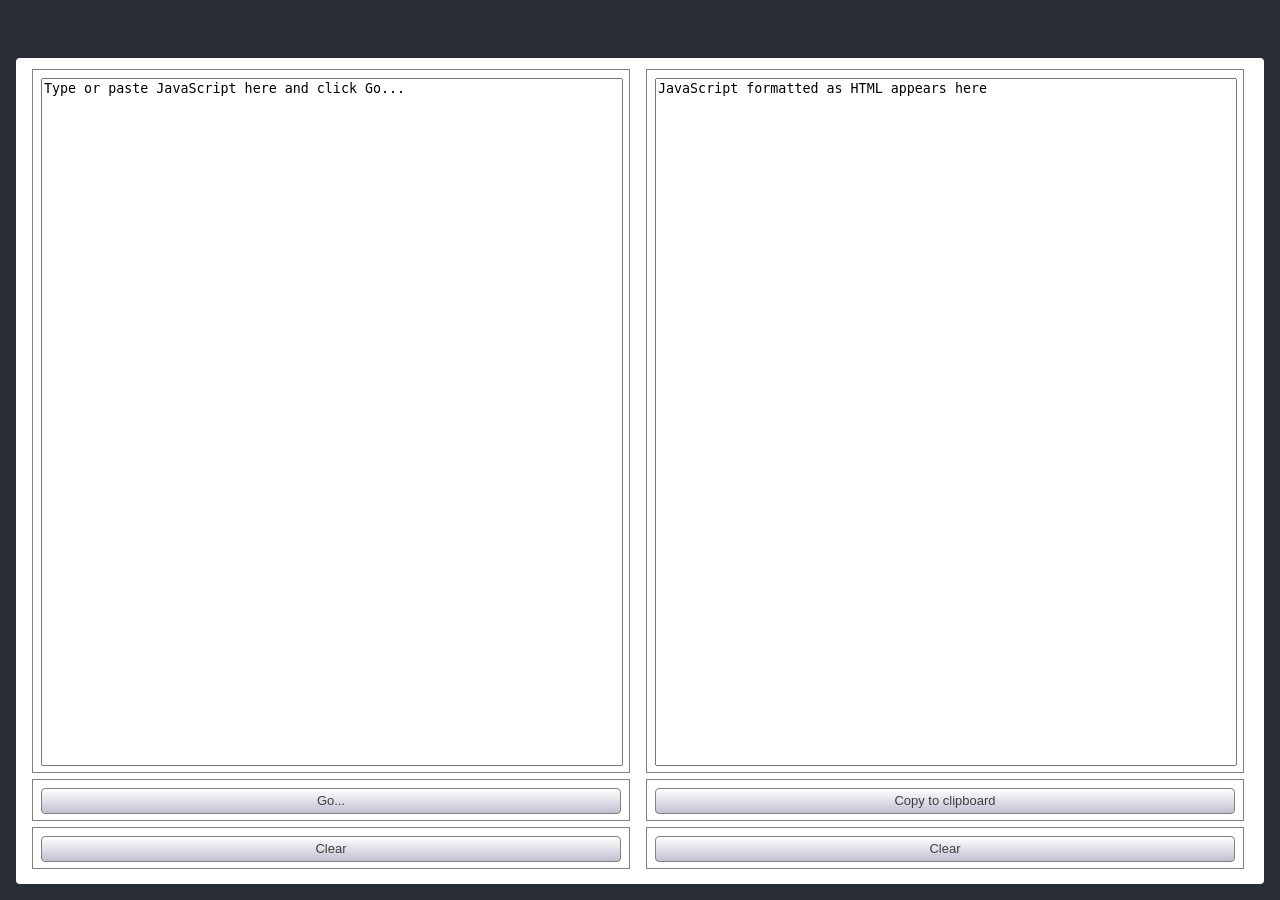
<file: index.html>
<!DOCTYPE html>

<html lang="en">

<head>
	<title>Code in JavaScript - JS2HTML</title>
    <meta charset="utf-8" />
    <link href="projects.css" rel="stylesheet" />
    <style>
        .grid-container
        {
            display: grid;
  			grid-template-columns: repeat(2, 1fr);
			grid-template-rows: auto 32px 32px;
            grid-column-gap: 16px;
            grid-row-gap: 16px;
			margin: 8px;
    		height: calc(100% - 20px);
    		width: calc(100% - 20px);
        }
        .cell
        {
            justify-self: stretch;
            align-self: center;
			padding: 8px;
    		height: calc(100% - 8px);
			border: 1px solid #808080;
        }
    </style>
</head>

<body>

	<div class="maindiv">

		
		<div class="contentdiv" id="maindiv">
    		<div class="grid-container">
        		<div class="cell"><textarea id="inputtext" style="height: calc(100% - 4px); width: calc(100% - 4px); resize: none;"></textarea></div>
        		<div class="cell"><textarea id="outputtext" readonly style="height: calc(100% - 4px); width: calc(100% - 4px); resize: none;"></textarea></div>
        		<div class="cell"><div id="gobutton" class="button">Go...</div></div>
        		<div class="cell"><div id="copybutton" class="button">Copy to clipboard</div></div>
        		<div class="cell"><div id="clearinputbutton" class="button">Clear</div></div>
        		<div class="cell"><div id="clearoutputbutton" class="button">Clear</div></div>
    		</div></div>

	</div>

	</div>

    <script src="js2html.js"></script>

</body>
</file>
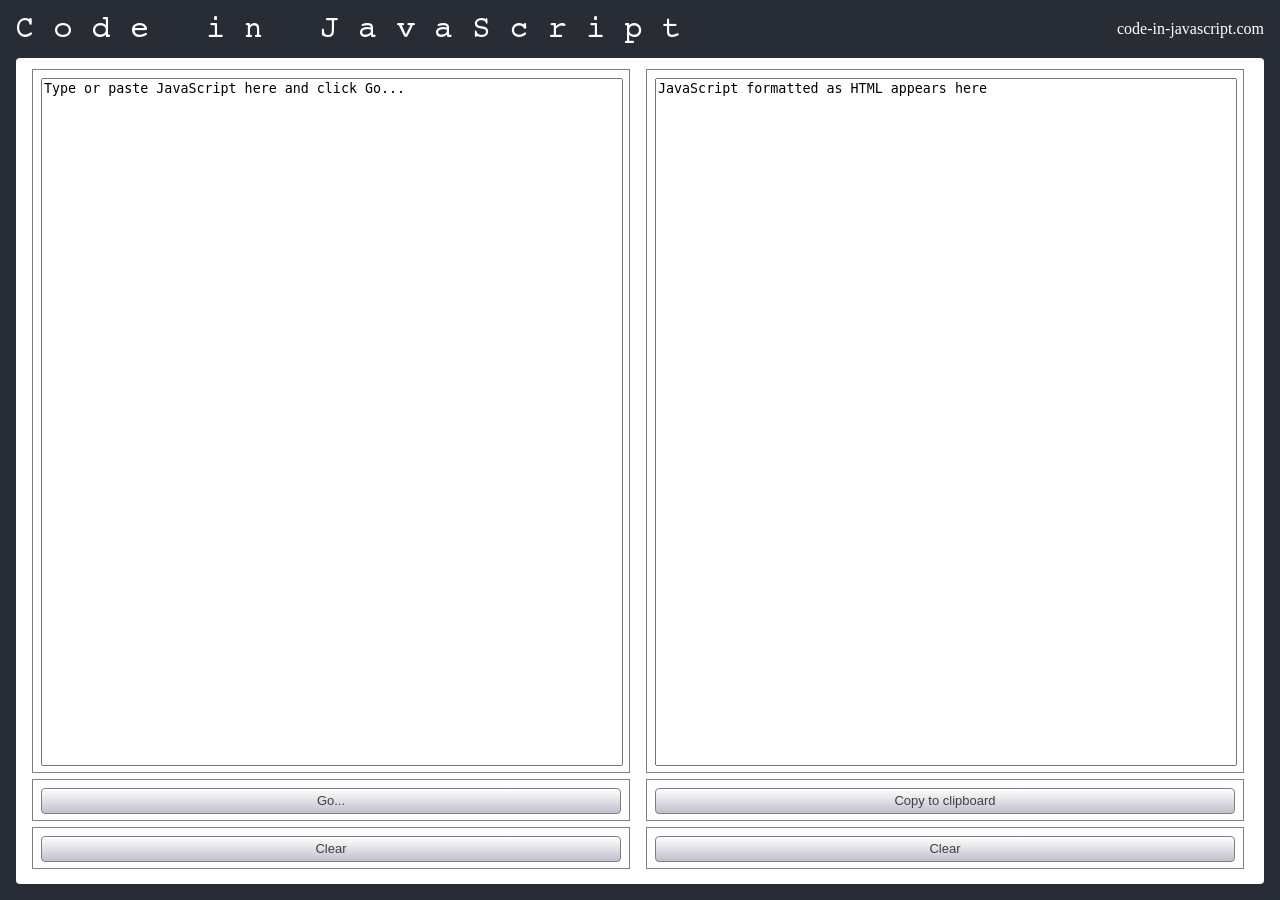
<file: js2html.htm>
<!DOCTYPE html>

<html lang="en">

<head>
	<title>Code in JavaScript - JS2HTML</title>
    <meta charset="utf-8" />
    <link href="projects.css" rel="stylesheet" />
    <style>
        .grid-container
        {
            display: grid;
  			grid-template-columns: repeat(2, 1fr);
			grid-template-rows: auto 32px 32px;
            grid-column-gap: 16px;
            grid-row-gap: 16px;
			margin: 8px;
    		height: calc(100% - 20px);
    		width: calc(100% - 20px);
        }
        .cell
        {
            justify-self: stretch;
            align-self: center;
			padding: 8px;
    		height: calc(100% - 8px);
			border: 1px solid #808080;
        }
    </style>
</head>

<body>

	<div class="maindiv">

		<div class="banner"></div>

		<div class="linkpanel"><a href="http://www.code-in-javascript.com" target="_blank">code-in-javascript.com</a></div>

		<div class="contentdiv" id="maindiv">
    		<div class="grid-container">
        		<div class="cell"><textarea id="inputtext" style="height: calc(100% - 4px); width: calc(100% - 4px); resize: none;"></textarea></div>
        		<div class="cell"><textarea id="outputtext" readonly style="height: calc(100% - 4px); width: calc(100% - 4px); resize: none;"></textarea></div>
        		<div class="cell"><div id="gobutton" class="button">Go...</div></div>
        		<div class="cell"><div id="copybutton" class="button">Copy to clipboard</div></div>
        		<div class="cell"><div id="clearinputbutton" class="button">Clear</div></div>
        		<div class="cell"><div id="clearoutputbutton" class="button">Clear</div></div>
    		</div></div>

	</div>

	</div>

    <script src="js2html.js"></script>

</body>
</file>
<file: projects.css>
.maindiv
{
    background-color: #282C34;
    position: absolute;
    left: 0px;
    right: 0px;
    top: 0px;
    bottom: 0px;
}

.banner
{
    position: absolute;
    left:8px;
    top: 8px;
    width: 681px;
    height: 42px;
    background-image: url("banner.png");
}

.linkpanel
{
    cursor: pointer;
    cursor: hand;
    color:#ffffff;
    position: absolute;
    right: 16px;
    top: 8px;
    height: 42px;
    line-height: 42px;
}

.contentdiv
{
    position: absolute;
    color: #000000;
    left: 16px;
    right: 16px;
    top: 58px;
    bottom: 16px;
    font-family: Courier, monospace;    
    background-color: #FFFFFF;
    border-radius: 4px 4px 4px 4px;
    overflow: auto;
    padding: 8px;
}

A:link {text-decoration: none; color:#FFFFFF; outline : none; border : 0;}
A:visited {text-decoration: none; color:#FFFFFF; outline : none; border : 0;}
A:active {text-decoration: none; color:#FFFFFF; outline : none; border : 0;}
A:hover {text-decoration: underline; color:#FFFFFF; outline : none; border : 0;}

.button
{
    cursor: pointer;
    cursor: hand;
    text-align: center;
    overflow: hidden;
    /*margin:8px;*/
    border-radius: 4px 4px 4px 4px;
    font-family: Arial, Helvetica, sans-serif;
    font-size: small;
    padding: 2px;
    border: solid 1px #808080;
    height: 20px;
	line-height: 20px;
    color: #404040;
    background: linear-gradient(#ffffff, #C0C0D0);
}

.button:hover
{
    background: linear-gradient(#ffffff, #D0D0F0);
}

.button:active
{
	box-shadow: inset 1px 1px 1px #808080;
    background: linear-gradient(#ffffff, #A0A0F0);
}

.roundcorners
{
	background: #FFFFFF;
	border:1px solid #808080;
    border-radius: 4px 4px 4px 4px;
}

.label
{
    padding: 4px;
    font-family: Arial, Helvetica, sans-serif;
    font-size: small;
    overflow: hidden;
    color: #404040;
    margin:4px;
}

.labelbold
{
    font-weight: bold;
}

table
{
    border-width: 0px;
}

td
{
    border-width: 0px;
    padding:0px;
}

tr
{
    border-width: 0px;
    padding:0px;
}

th
{
    border-width: 0px;
    padding:0px;
    padding: 4px;
    font-family: Arial, Helvetica, sans-serif;
    font-size: small;
    overflow: hidden;
    color: #404040;
    margin:4px;
    font-weight: bold;
}

hr
{
    height:1px;
}

input[type=text]
{
    border:1px solid #808080;
}

input[type=number]
{
    border:1px solid #808080;
}

.red
{
	color: #FF0000;
}

.green
{
	color: #00C000;
}

.redbg
{
	background-color: #FF0000;
}

.greenbg
{
	background-color: #00C000;
}

.grid-container
{
    display: grid;
    grid-template-columns: 132px 132px;
    grid-column-gap: 4px;
    grid-row-gap: 4px;
	margin: 4px;
}
</file>
